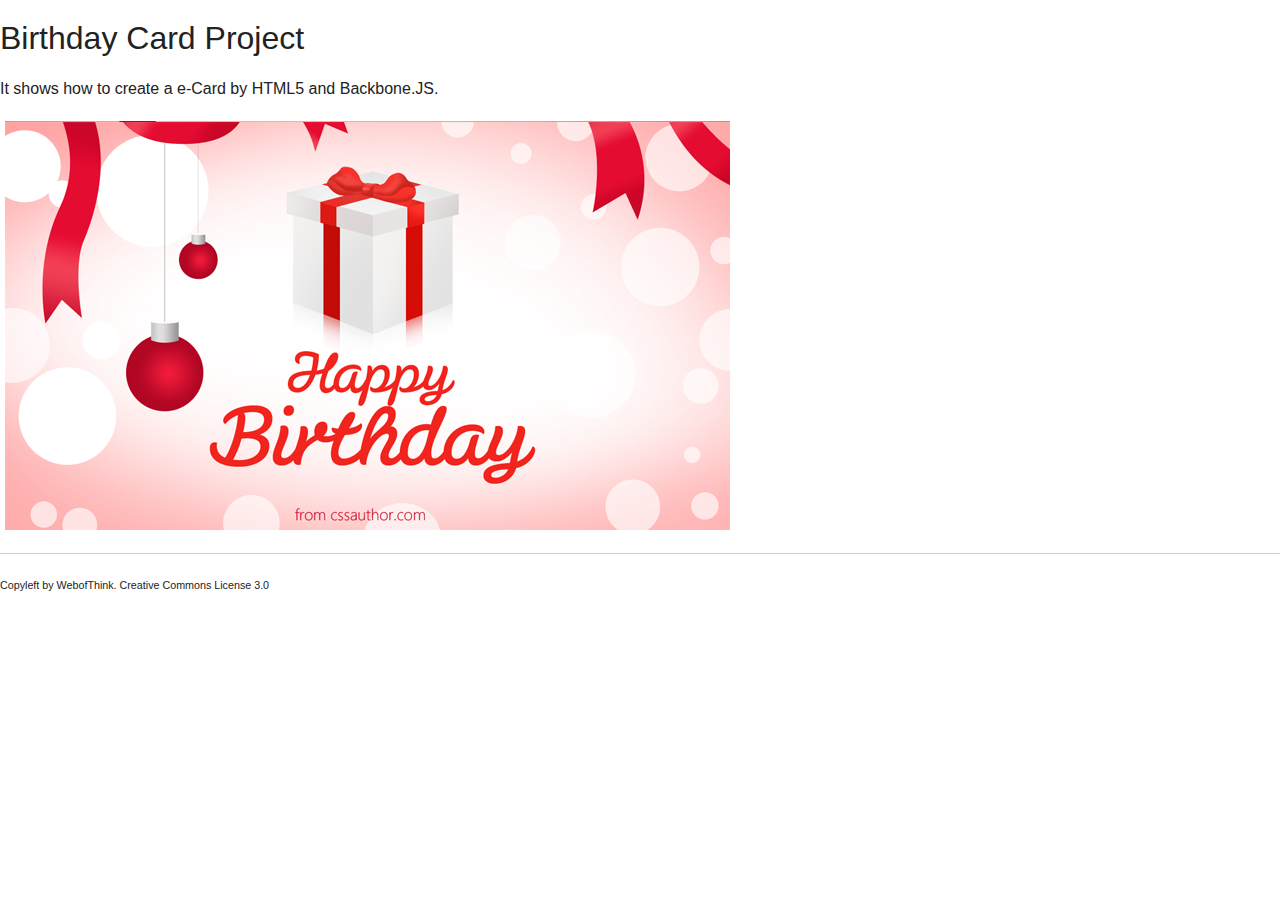
<file: birthday-card/index.html>
<!doctype html>
<!-- paulirish.com/2008/conditional-stylesheets-vs-css-hacks-answer-neither/ -->
<!--[if lt IE 7]> <html class="no-js lt-ie9 lt-ie8 lt-ie7" lang="en"> <![endif]-->
<!--[if IE 7]>    <html class="no-js lt-ie9 lt-ie8" lang="en"> <![endif]-->
<!--[if IE 8]>    <html class="no-js lt-ie9" lang="en"> <![endif]-->
<!-- Consider adding a manifest.appcache: h5bp.com/d/Offline -->
<!--[if gt IE 8]><!--> <html class="no-js" lang="en"> <!--<![endif]-->
<head>
  <meta charset="utf-8">

  <!-- Use the .htaccess and remove these lines to avoid edge case issues.
       More info: h5bp.com/i/378 -->
  <meta http-equiv="X-UA-Compatible" content="IE=edge,chrome=1">

  <title>Birthday Card</title>
  <meta name="description" content="">

  <!-- Mobile viewport optimized: h5bp.com/viewport -->
  <meta name="viewport" content="width=device-width">

  <!-- Place favicon.ico and apple-touch-icon.png in the root directory: mathiasbynens.be/notes/touch-icons -->

  <link rel="stylesheet" href="css/style.css">

  <!-- More ideas for your <head> here: h5bp.com/d/head-Tips -->

  <!-- All JavaScript at the bottom, except this Modernizr build.
       Modernizr enables HTML5 elements & feature detects for optimal performance.
       Create your own custom Modernizr build: www.modernizr.com/download/ -->
   <script src="js/libs/modernizr-2.5.3.min.js"></script>   
</head>
<body>
  <!-- Prompt IE 6 users to install Chrome Frame. Remove this if you support IE 6.
       chromium.org/developers/how-tos/chrome-frame-getting-started -->
  <!--[if lt IE 7]><p class=chromeframe>Your browser is <em>ancient!</em> <a href="http://browsehappy.com/">Upgrade to a different browser</a> or <a href="http://www.google.com/chromeframe/?redirect=true">install Google Chrome Frame</a> to experience this site.</p><![endif]-->
  <header>
      <h1>Birthday Card Project</h1>
  </header>
  <div role="main">
      <p>It shows how to create a e-Card by HTML5 and Backbone.JS.</p>      
      
      <div id="myCard"></div>          
  </div>
  <footer>
      <hr/>      
      <h6>Copyleft by WebofThink. Creative Commons License 3.0</h6>
  </footer>


  <!-- JavaScript at the bottom for fast page loading -->

  <!-- Grab Google CDN's jQuery, with a protocol relative URL; fall back to local if offline -->
  <script src="http://ajax.googleapis.com/ajax/libs/jquery/1.7.1/jquery.min.js"></script>
  <script>window.jQuery || document.write('<script src="js/libs/jquery-1.7.1.min.js"><\/script>')</script>

  <!-- scripts concatenated and minified via build script -->
  <script src="js/plugins.js"></script>
  <script src="js/libs/underscore.js"></script>
  <script src="js/libs/backbone.js"></script>
  <script src="js/script.js"></script>

  <!-- end scripts -->

  <!-- Asynchronous Google Analytics snippet. Change UA-XXXXX-X to be your site's ID.
       mathiasbynens.be/notes/async-analytics-snippet -->
  <!--script>
    var _gaq=[['_setAccount','UA-XXXXX-X'],['_trackPageview']];
    (function(d,t){var g=d.createElement(t),s=d.getElementsByTagName(t)[0];
    g.src=('https:'==location.protocol?'//ssl':'//www')+'.google-analytics.com/ga.js';
    s.parentNode.insertBefore(g,s)}(document,'script'));
  </script-->
</body>
</html>
</file>
<file: birthday-card/css/style.css>
/*
 * HTML5 Boilerplate
 *
 * What follows is the result of much research on cross-browser styling.
 * Credit left inline and big thanks to Nicolas Gallagher, Jonathan Neal,
 * Kroc Camen, and the H5BP dev community and team.
 *
 * Detailed information about this CSS: h5bp.com/css
 *
 * ==|== normalize ==========================================================
 */


/* =============================================================================
   HTML5 display definitions
   ========================================================================== */

article, aside, details, figcaption, figure, footer, header, hgroup, nav, section { display: block; }
audio, canvas, video { display: inline-block; *display: inline; *zoom: 1; }
audio:not([controls]) { display: none; }
[hidden] { display: none; }


/* =============================================================================
   Base
   ========================================================================== */

/*
 * 1. Correct text resizing oddly in IE6/7 when body font-size is set using em units
 * 2. Prevent iOS text size adjust on device orientation change, without disabling user zoom: h5bp.com/g
 */

html { font-size: 100%; -webkit-text-size-adjust: 100%; -ms-text-size-adjust: 100%; }

html, button, input, select, textarea { font-family: sans-serif; color: #222; }

body { margin: 0; font-size: 1em; line-height: 1.4; 
       font-family:'맑은고딕' 'NanumGothic', 'MalgunGothic';
}


@font-face {
    font-family:'NanumGothic';
    src: url('inc/NanumGothic.eot');
    src: url('inc/NanumGothic.eot?#iefix') format('embedded-opentype'),
         url('inc/NanumGothic.woff') format('woff'),
         url('inc/NanumGothic.ttf') format('truetype');
    font-weight: normal;
    font-style: normal;
}
 
h1,
h2,
h3,
h4,
h5,
h6,
.h1,
.h2,
.h3,
.h4,
.h5,
.h6 {
    font-family:'맑은고딕' 'NanumGothic', 'MalgunGothic';
    font-weight: 500;
    line-height: 1.1;
}


/*
 * Remove text-shadow in selection highlight: h5bp.com/i
 * These selection declarations have to be separate
 * Also: hot pink! (or customize the background color to match your design)
 */

::-moz-selection { background: #fe57a1; color: #fff; text-shadow: none; }
::selection { background: #fe57a1; color: #fff; text-shadow: none; }


/* =============================================================================
   Links
   ========================================================================== */

a { color: #00e; }
a:visited { color: #551a8b; }
a:hover { color: #06e; }
a:focus { outline: thin dotted; }

/* Improve readability when focused and hovered in all browsers: h5bp.com/h */
a:hover, a:active { outline: 0; }


/* =============================================================================
   Typography
   ========================================================================== */

abbr[title] { border-bottom: 1px dotted; }

b, strong { font-weight: bold; }

blockquote { margin: 1em 40px; }

dfn { font-style: italic; }

hr { display: block; height: 1px; border: 0; border-top: 1px solid #ccc; margin: 1em 0; padding: 0; }

ins { background: #ff9; color: #000; text-decoration: none; }

mark { background: #ff0; color: #000; font-style: italic; font-weight: bold; }

/* Redeclare monospace font family: h5bp.com/j */
pre, code, kbd, samp { font-family: monospace, serif; _font-family: 'courier new', monospace; font-size: 1em; }

/* Improve readability of pre-formatted text in all browsers */
pre { white-space: pre; white-space: pre-wrap; word-wrap: break-word; }

q { quotes: none; }
q:before, q:after { content: ""; content: none; }

small { font-size: 85%; }

/* Position subscript and superscript content without affecting line-height: h5bp.com/k */
sub, sup { font-size: 75%; line-height: 0; position: relative; vertical-align: baseline; }
sup { top: -0.5em; }
sub { bottom: -0.25em; }


/* =============================================================================
   Lists
   ========================================================================== */

ul, ol { margin: 1em 0; padding: 0 0 0 40px; }
dd { margin: 0 0 0 40px; }
nav ul, nav ol { list-style: none; list-style-image: none; margin: 0; padding: 0; }


/* =============================================================================
   Embedded content
   ========================================================================== */

/*
 * 1. Improve image quality when scaled in IE7: h5bp.com/d
 * 2. Remove the gap between images and borders on image containers: h5bp.com/i/440
 */

img { border: 0; -ms-interpolation-mode: bicubic; vertical-align: middle; }

/*
 * Correct overflow not hidden in IE9
 */

svg:not(:root) { overflow: hidden; }


/* =============================================================================
   Figures
   ========================================================================== */

figure { margin: 0; }


/* =============================================================================
   Forms
   ========================================================================== */

form { margin: 0; }
fieldset { border: 0; margin: 0; padding: 0; }

/* Indicate that 'label' will shift focus to the associated form element */
label { cursor: pointer; }

/*
 * 1. Correct color not inheriting in IE6/7/8/9
 * 2. Correct alignment displayed oddly in IE6/7
 */

legend { border: 0; *margin-left: -7px; padding: 0; white-space: normal; }

/*
 * 1. Correct font-size not inheriting in all browsers
 * 2. Remove margins in FF3/4 S5 Chrome
 * 3. Define consistent vertical alignment display in all browsers
 */

button, input, select, textarea { font-size: 100%; margin: 0; vertical-align: baseline; *vertical-align: middle; }

/*
 * 1. Define line-height as normal to match FF3/4 (set using !important in the UA stylesheet)
 */

button, input { line-height: normal; }

/*
 * 1. Display hand cursor for clickable form elements
 * 2. Allow styling of clickable form elements in iOS
 * 3. Correct inner spacing displayed oddly in IE7 (doesn't effect IE6)
 */

button, input[type="button"], input[type="reset"], input[type="submit"] { cursor: pointer; -webkit-appearance: button; *overflow: visible; }

/*
 * Re-set default cursor for disabled elements
 */

button[disabled], input[disabled] { cursor: default; }

/*
 * Consistent box sizing and appearance
 */

input[type="checkbox"], input[type="radio"] { box-sizing: border-box; padding: 0; *width: 13px; *height: 13px; }
input[type="search"] { -webkit-appearance: textfield; -moz-box-sizing: content-box; -webkit-box-sizing: content-box; box-sizing: content-box; }
input[type="search"]::-webkit-search-decoration, input[type="search"]::-webkit-search-cancel-button { -webkit-appearance: none; }

/*
 * Remove inner padding and border in FF3/4: h5bp.com/l
 */

button::-moz-focus-inner, input::-moz-focus-inner { border: 0; padding: 0; }

/*
 * 1. Remove default vertical scrollbar in IE6/7/8/9
 * 2. Allow only vertical resizing
 */

textarea { overflow: auto; vertical-align: top; resize: vertical; }

/* Colors for form validity */
input:valid, textarea:valid {  }
input:invalid, textarea:invalid { background-color: #f0dddd; }


/* =============================================================================
   Tables
   ========================================================================== */

table { border-collapse: collapse; border-spacing: 0; }
td { vertical-align: top; }


/* =============================================================================
   Chrome Frame Prompt
   ========================================================================== */

.chromeframe { margin: 0.2em 0; background: #ccc; color: black; padding: 0.2em 0; }


/* ==|== primary styles =====================================================
   Author:
   ========================================================================== */
















/* ==|== media queries ======================================================
   EXAMPLE Media Query for Responsive Design.
   This example overrides the primary ('mobile first') styles
   Modify as content requires.
   ========================================================================== */

@media only screen and (min-width: 35em) {
  /* Style adjustments for viewports that meet the condition */
}



/* ==|== non-semantic helper classes ========================================
   Please define your styles before this section.
   ========================================================================== */

/* For image replacement */
.ir { display: block; border: 0; text-indent: -999em; overflow: hidden; background-color: transparent; background-repeat: no-repeat; text-align: left; direction: ltr; *line-height: 0; }
.ir br { display: none; }

/* Hide from both screenreaders and browsers: h5bp.com/u */
.hidden { display: none !important; visibility: hidden; }

/* Hide only visually, but have it available for screenreaders: h5bp.com/v */
.visuallyhidden { border: 0; clip: rect(0 0 0 0); height: 1px; margin: -1px; overflow: hidden; padding: 0; position: absolute; width: 1px; }

/* Extends the .visuallyhidden class to allow the element to be focusable when navigated to via the keyboard: h5bp.com/p */
.visuallyhidden.focusable:active, .visuallyhidden.focusable:focus { clip: auto; height: auto; margin: 0; overflow: visible; position: static; width: auto; }

/* Hide visually and from screenreaders, but maintain layout */
.invisible { visibility: hidden; }

/* Contain floats: h5bp.com/q */
.clearfix:before, .clearfix:after { content: ""; display: table; }
.clearfix:after { clear: both; }
.clearfix { *zoom: 1; }



/* ==|== print styles =======================================================
   Print styles.
   Inlined to avoid required HTTP connection: h5bp.com/r
   ========================================================================== */

@media print {
  * { background: transparent !important; color: black !important; box-shadow:none !important; text-shadow: none !important; filter:none !important; -ms-filter: none !important; } /* Black prints faster: h5bp.com/s */
  a, a:visited { text-decoration: underline; }
  a[href]:after { content: " (" attr(href) ")"; }
  abbr[title]:after { content: " (" attr(title) ")"; }
  .ir a:after, a[href^="javascript:"]:after, a[href^="#"]:after { content: ""; }  /* Don't show links for images, or javascript/internal links */
  pre, blockquote { border: 1px solid #999; page-break-inside: avoid; }
  thead { display: table-header-group; } /* h5bp.com/t */
  tr, img { page-break-inside: avoid; }
  img { max-width: 100% !important; }
  @page { margin: 0.5cm; }
  p, h2, h3 { orphans: 3; widows: 3; }
  h2, h3 { page-break-after: avoid; }
}
</file>
